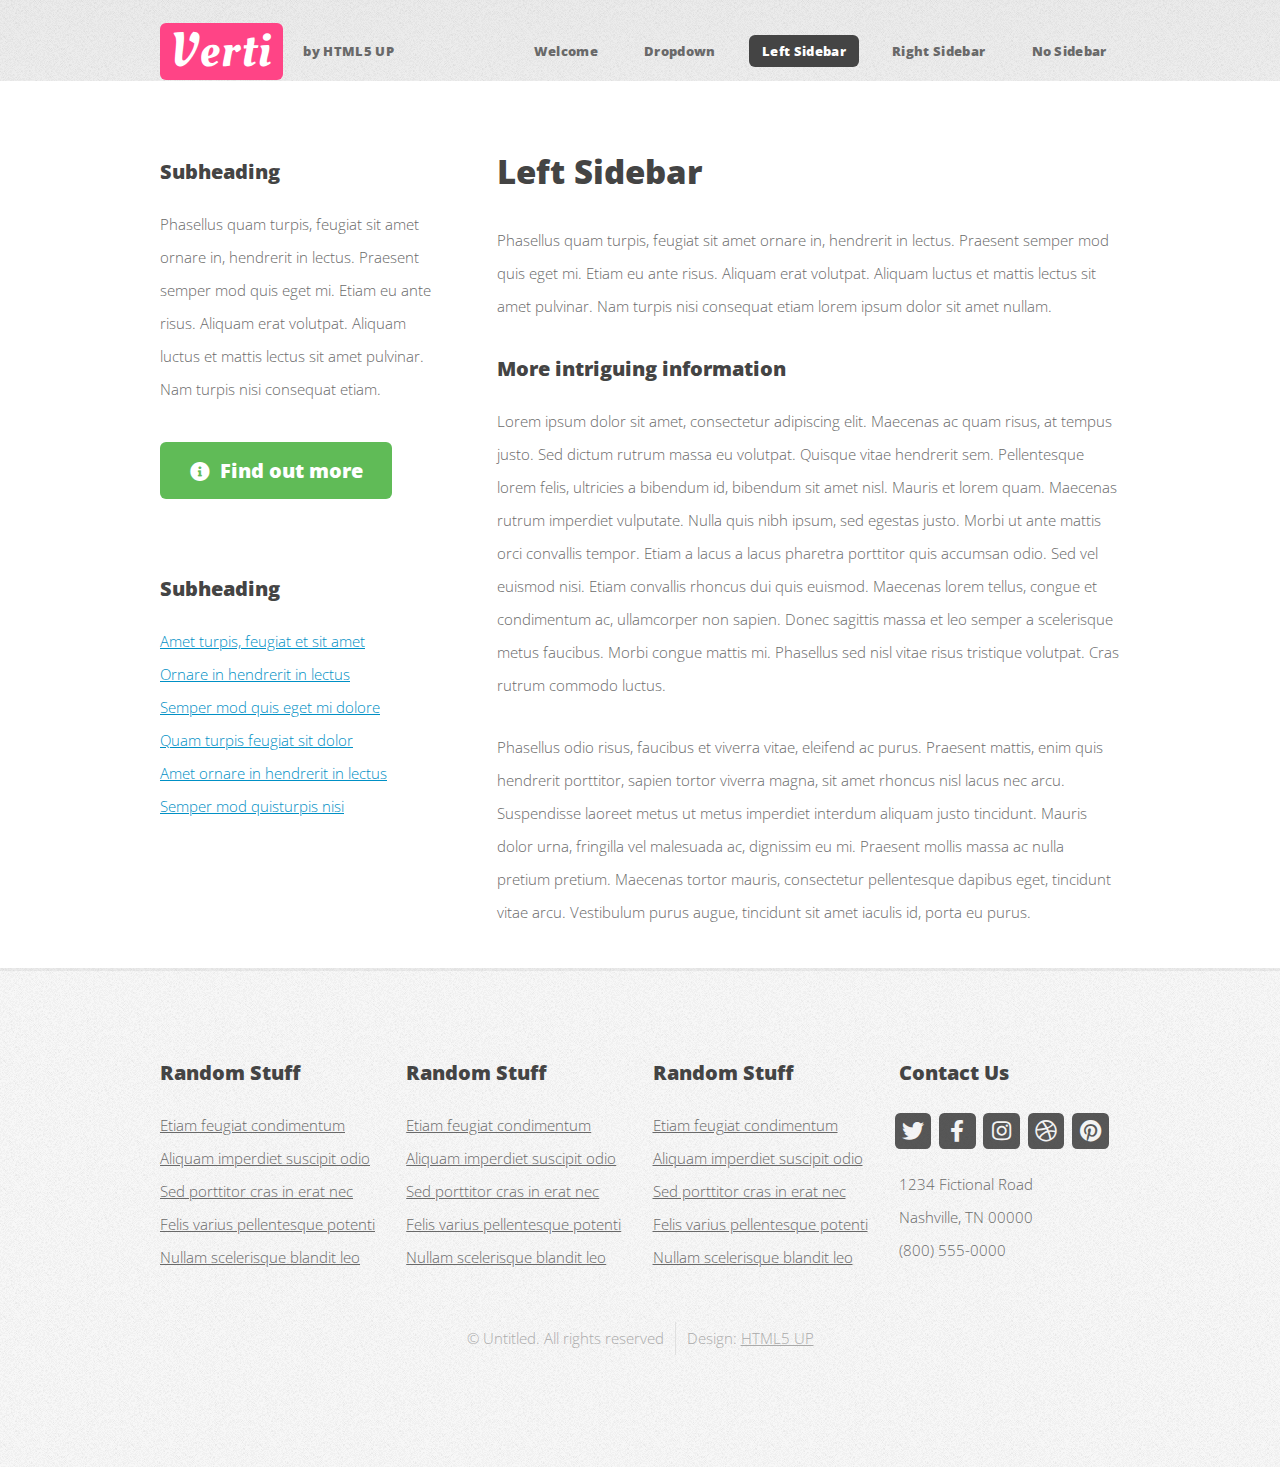
<file: left-sidebar.html>
<!DOCTYPE HTML>
<!--
	Verti by HTML5 UP
	html5up.net | @ajlkn
	Free for personal and commercial use under the CCA 3.0 license (html5up.net/license)
-->
<html>
	<head>
		<title>Verti by HTML5 UP</title>
		<meta charset="utf-8" />
		<meta name="viewport" content="width=device-width, initial-scale=1, user-scalable=no" />
		<link rel="stylesheet" href="assets/css/main.css" />
	</head>
	<body class="is-preload left-sidebar">
		<div id="page-wrapper">

			<!-- Header -->
				<div id="header-wrapper">
					<header id="header" class="container">

						<!-- Logo -->
							<div id="logo">
								<h1><a href="index.html">Verti</a></h1>
								<span>by HTML5 UP</span>
							</div>

						<!-- Nav -->
							<nav id="nav">
								<ul>
									<li><a href="index.html">Welcome</a></li>
									<li>
										<a href="#">Dropdown</a>
										<ul>
											<li><a href="#">Lorem ipsum dolor</a></li>
											<li><a href="#">Magna phasellus</a></li>
											<li>
												<a href="#">Phasellus consequat</a>
												<ul>
													<li><a href="#">Lorem ipsum dolor</a></li>
													<li><a href="#">Phasellus consequat</a></li>
													<li><a href="#">Magna phasellus</a></li>
													<li><a href="#">Etiam dolore nisl</a></li>
												</ul>
											</li>
											<li><a href="#">Veroeros feugiat</a></li>
										</ul>
									</li>
									<li class="current"><a href="left-sidebar.html">Left Sidebar</a></li>
									<li><a href="right-sidebar.html">Right Sidebar</a></li>
									<li><a href="no-sidebar.html">No Sidebar</a></li>
								</ul>
							</nav>

					</header>
				</div>

			<!-- Main -->
				<div id="main-wrapper">
					<div class="container">
						<div class="row gtr-200">
							<div class="col-4 col-12-medium">
								<div id="sidebar">

									<!-- Sidebar -->
										<section>
											<h3>Subheading</h3>
											<p>Phasellus quam turpis, feugiat sit amet ornare in, hendrerit in lectus.
											Praesent semper mod quis eget mi. Etiam eu ante risus. Aliquam erat volutpat.
											Aliquam luctus et mattis lectus sit amet pulvinar. Nam turpis nisi
											consequat etiam.</p>
											<footer>
												<a href="#" class="button icon solid fa-info-circle">Find out more</a>
											</footer>
										</section>

										<section>
											<h3>Subheading</h3>
											<ul class="style2">
												<li><a href="#">Amet turpis, feugiat et sit amet</a></li>
												<li><a href="#">Ornare in hendrerit in lectus</a></li>
												<li><a href="#">Semper mod quis eget mi dolore</a></li>
												<li><a href="#">Quam turpis feugiat sit dolor</a></li>
												<li><a href="#">Amet ornare in hendrerit in lectus</a></li>
												<li><a href="#">Semper mod quisturpis nisi</a></li>
											</ul>
										</section>

								</div>
							</div>
							<div class="col-8 col-12-medium imp-medium">
								<div id="content">

									<!-- Content -->
										<article>

											<h2>Left Sidebar</h2>

											<p>Phasellus quam turpis, feugiat sit amet ornare in, hendrerit in lectus.
											Praesent semper mod quis eget mi. Etiam eu ante risus. Aliquam erat volutpat.
											Aliquam luctus et mattis lectus sit amet pulvinar. Nam turpis nisi
											consequat etiam lorem ipsum dolor sit amet nullam.</p>

											<h3>More intriguing information</h3>
											<p>Lorem ipsum dolor sit amet, consectetur adipiscing elit. Maecenas ac quam risus, at tempus
											justo. Sed dictum rutrum massa eu volutpat. Quisque vitae hendrerit sem. Pellentesque lorem felis,
											ultricies a bibendum id, bibendum sit amet nisl. Mauris et lorem quam. Maecenas rutrum imperdiet
											vulputate. Nulla quis nibh ipsum, sed egestas justo. Morbi ut ante mattis orci convallis tempor.
											Etiam a lacus a lacus pharetra porttitor quis accumsan odio. Sed vel euismod nisi. Etiam convallis
											rhoncus dui quis euismod. Maecenas lorem tellus, congue et condimentum ac, ullamcorper non sapien.
											Donec sagittis massa et leo semper a scelerisque metus faucibus. Morbi congue mattis mi.
											Phasellus sed nisl vitae risus tristique volutpat. Cras rutrum commodo luctus.</p>

											<p>Phasellus odio risus, faucibus et viverra vitae, eleifend ac purus. Praesent mattis, enim
											quis hendrerit porttitor, sapien tortor viverra magna, sit amet rhoncus nisl lacus nec arcu.
											Suspendisse laoreet metus ut metus imperdiet interdum aliquam justo tincidunt. Mauris dolor urna,
											fringilla vel malesuada ac, dignissim eu mi. Praesent mollis massa ac nulla pretium pretium.
											Maecenas tortor mauris, consectetur pellentesque dapibus eget, tincidunt vitae arcu.
											Vestibulum purus augue, tincidunt sit amet iaculis id, porta eu purus.</p>

										</article>

								</div>
							</div>
						</div>
					</div>
				</div>

			<!-- Footer -->
				<div id="footer-wrapper">
					<footer id="footer" class="container">
						<div class="row">
							<div class="col-3 col-6-medium col-12-small">

								<!-- Links -->
									<section class="widget links">
										<h3>Random Stuff</h3>
										<ul class="style2">
											<li><a href="#">Etiam feugiat condimentum</a></li>
											<li><a href="#">Aliquam imperdiet suscipit odio</a></li>
											<li><a href="#">Sed porttitor cras in erat nec</a></li>
											<li><a href="#">Felis varius pellentesque potenti</a></li>
											<li><a href="#">Nullam scelerisque blandit leo</a></li>
										</ul>
									</section>

							</div>
							<div class="col-3 col-6-medium col-12-small">

								<!-- Links -->
									<section class="widget links">
										<h3>Random Stuff</h3>
										<ul class="style2">
											<li><a href="#">Etiam feugiat condimentum</a></li>
											<li><a href="#">Aliquam imperdiet suscipit odio</a></li>
											<li><a href="#">Sed porttitor cras in erat nec</a></li>
											<li><a href="#">Felis varius pellentesque potenti</a></li>
											<li><a href="#">Nullam scelerisque blandit leo</a></li>
										</ul>
									</section>

							</div>
							<div class="col-3 col-6-medium col-12-small">

								<!-- Links -->
									<section class="widget links">
										<h3>Random Stuff</h3>
										<ul class="style2">
											<li><a href="#">Etiam feugiat condimentum</a></li>
											<li><a href="#">Aliquam imperdiet suscipit odio</a></li>
											<li><a href="#">Sed porttitor cras in erat nec</a></li>
											<li><a href="#">Felis varius pellentesque potenti</a></li>
											<li><a href="#">Nullam scelerisque blandit leo</a></li>
										</ul>
									</section>

							</div>
							<div class="col-3 col-6-medium col-12-small">

								<!-- Contact -->
									<section class="widget contact">
										<h3>Contact Us</h3>
										<ul>
											<li><a href="#" class="icon brands fa-twitter"><span class="label">Twitter</span></a></li>
											<li><a href="#" class="icon brands fa-facebook-f"><span class="label">Facebook</span></a></li>
											<li><a href="#" class="icon brands fa-instagram"><span class="label">Instagram</span></a></li>
											<li><a href="#" class="icon brands fa-dribbble"><span class="label">Dribbble</span></a></li>
											<li><a href="#" class="icon brands fa-pinterest"><span class="label">Pinterest</span></a></li>
										</ul>
										<p>1234 Fictional Road<br />
										Nashville, TN 00000<br />
										(800) 555-0000</p>
									</section>

							</div>
						</div>
						<div class="row">
							<div class="col-12">
								<div id="copyright">
									<ul class="menu">
										<li>&copy; Untitled. All rights reserved</li><li>Design: <a href="http://html5up.net">HTML5 UP</a></li>
									</ul>
								</div>
							</div>
						</div>
					</footer>
				</div>

			</div>

		<!-- Scripts -->

			<script src="assets/js/jquery.min.js"></script>
			<script src="assets/js/jquery.dropotron.min.js"></script>
			<script src="assets/js/browser.min.js"></script>
			<script src="assets/js/breakpoints.min.js"></script>
			<script src="assets/js/util.js"></script>
			<script src="assets/js/main.js"></script>

	</body>
</html>
</file>
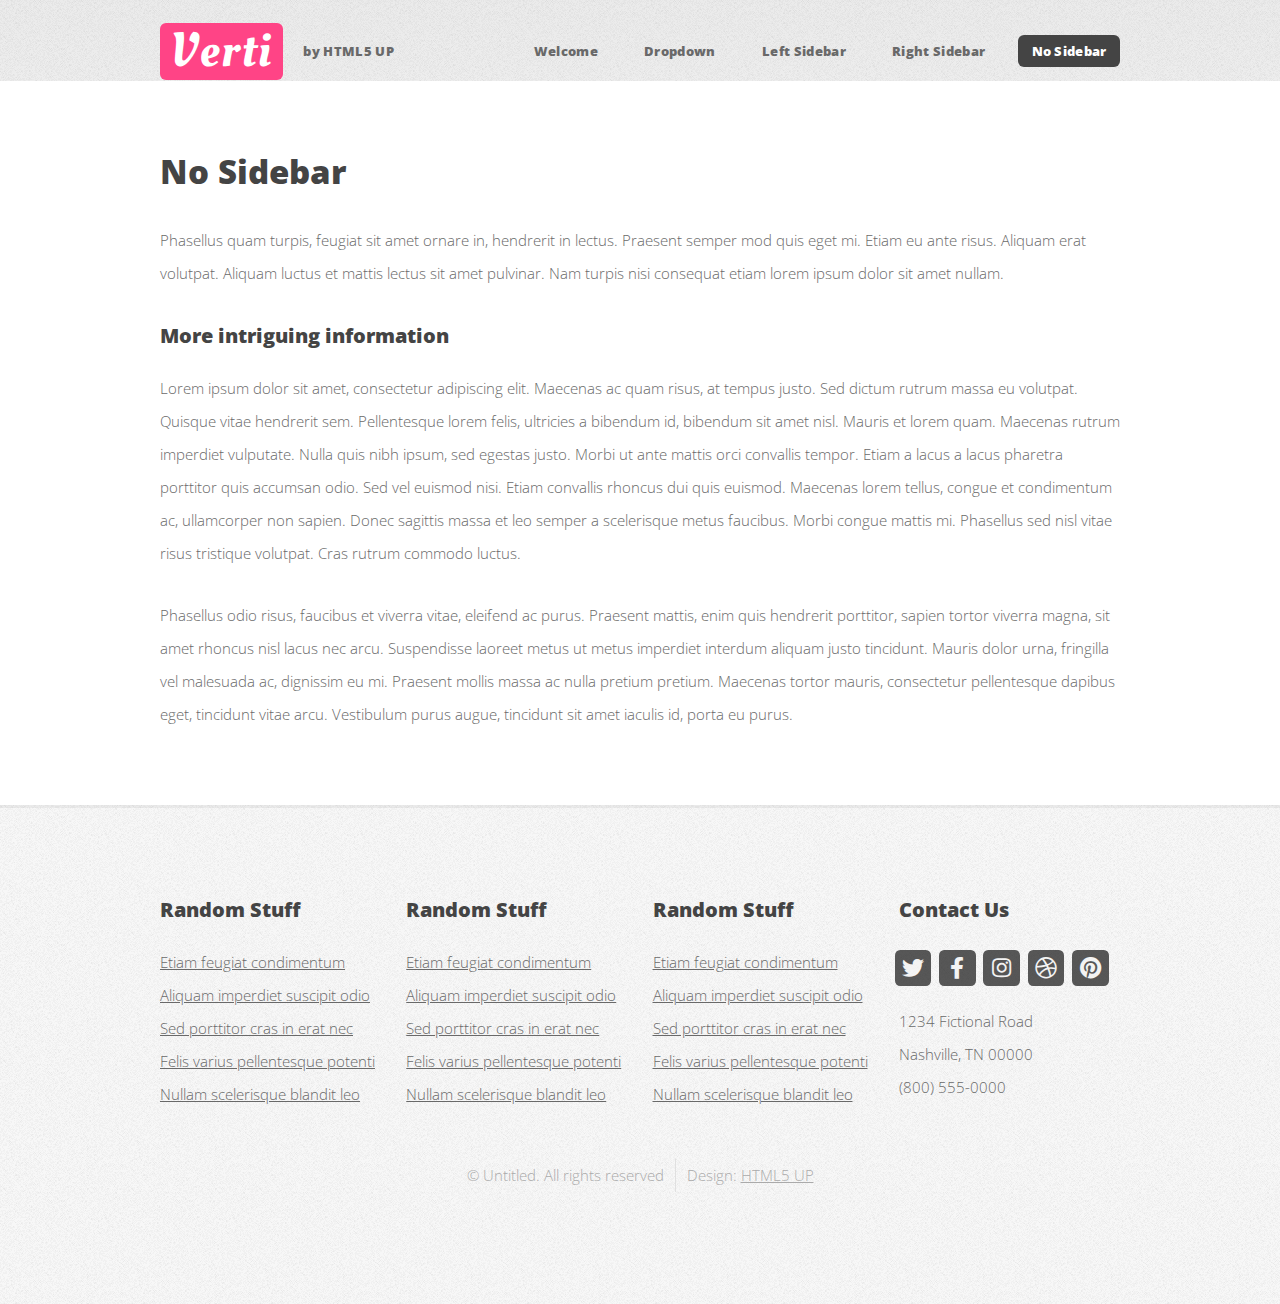
<file: no-sidebar.html>
<!DOCTYPE HTML>
<!--
	Verti by HTML5 UP
	html5up.net | @ajlkn
	Free for personal and commercial use under the CCA 3.0 license (html5up.net/license)
-->
<html>
	<head>
		<title>Verti by HTML5 UP</title>
		<meta charset="utf-8" />
		<meta name="viewport" content="width=device-width, initial-scale=1, user-scalable=no" />
		<link rel="stylesheet" href="assets/css/main.css" />
	</head>
	<body class="is-preload no-sidebar">
		<div id="page-wrapper">

			<!-- Header -->
				<div id="header-wrapper">
					<header id="header" class="container">

						<!-- Logo -->
							<div id="logo">
								<h1><a href="index.html">Verti</a></h1>
								<span>by HTML5 UP</span>
							</div>

						<!-- Nav -->
							<nav id="nav">
								<ul>
									<li><a href="index.html">Welcome</a></li>
									<li>
										<a href="#">Dropdown</a>
										<ul>
											<li><a href="#">Lorem ipsum dolor</a></li>
											<li><a href="#">Magna phasellus</a></li>
											<li>
												<a href="#">Phasellus consequat</a>
												<ul>
													<li><a href="#">Lorem ipsum dolor</a></li>
													<li><a href="#">Phasellus consequat</a></li>
													<li><a href="#">Magna phasellus</a></li>
													<li><a href="#">Etiam dolore nisl</a></li>
												</ul>
											</li>
											<li><a href="#">Veroeros feugiat</a></li>
										</ul>
									</li>
									<li><a href="left-sidebar.html">Left Sidebar</a></li>
									<li><a href="right-sidebar.html">Right Sidebar</a></li>
									<li class="current"><a href="no-sidebar.html">No Sidebar</a></li>
								</ul>
							</nav>

					</header>
				</div>

			<!-- Main -->
				<div id="main-wrapper">
					<div class="container">
						<div id="content">

							<!-- Content -->
								<article>

									<h2>No Sidebar</h2>

									<p>Phasellus quam turpis, feugiat sit amet ornare in, hendrerit in lectus.
									Praesent semper mod quis eget mi. Etiam eu ante risus. Aliquam erat volutpat.
									Aliquam luctus et mattis lectus sit amet pulvinar. Nam turpis nisi
									consequat etiam lorem ipsum dolor sit amet nullam.</p>

									<h3>More intriguing information</h3>
									<p>Lorem ipsum dolor sit amet, consectetur adipiscing elit. Maecenas ac quam risus, at tempus
									justo. Sed dictum rutrum massa eu volutpat. Quisque vitae hendrerit sem. Pellentesque lorem felis,
									ultricies a bibendum id, bibendum sit amet nisl. Mauris et lorem quam. Maecenas rutrum imperdiet
									vulputate. Nulla quis nibh ipsum, sed egestas justo. Morbi ut ante mattis orci convallis tempor.
									Etiam a lacus a lacus pharetra porttitor quis accumsan odio. Sed vel euismod nisi. Etiam convallis
									rhoncus dui quis euismod. Maecenas lorem tellus, congue et condimentum ac, ullamcorper non sapien.
									Donec sagittis massa et leo semper a scelerisque metus faucibus. Morbi congue mattis mi.
									Phasellus sed nisl vitae risus tristique volutpat. Cras rutrum commodo luctus.</p>

									<p>Phasellus odio risus, faucibus et viverra vitae, eleifend ac purus. Praesent mattis, enim
									quis hendrerit porttitor, sapien tortor viverra magna, sit amet rhoncus nisl lacus nec arcu.
									Suspendisse laoreet metus ut metus imperdiet interdum aliquam justo tincidunt. Mauris dolor urna,
									fringilla vel malesuada ac, dignissim eu mi. Praesent mollis massa ac nulla pretium pretium.
									Maecenas tortor mauris, consectetur pellentesque dapibus eget, tincidunt vitae arcu.
									Vestibulum purus augue, tincidunt sit amet iaculis id, porta eu purus.</p>

								</article>

						</div>
					</div>
				</div>

			<!-- Footer -->
				<div id="footer-wrapper">
					<footer id="footer" class="container">
						<div class="row">
							<div class="col-3 col-6-medium col-12-small">

								<!-- Links -->
									<section class="widget links">
										<h3>Random Stuff</h3>
										<ul class="style2">
											<li><a href="#">Etiam feugiat condimentum</a></li>
											<li><a href="#">Aliquam imperdiet suscipit odio</a></li>
											<li><a href="#">Sed porttitor cras in erat nec</a></li>
											<li><a href="#">Felis varius pellentesque potenti</a></li>
											<li><a href="#">Nullam scelerisque blandit leo</a></li>
										</ul>
									</section>

							</div>
							<div class="col-3 col-6-medium col-12-small">

								<!-- Links -->
									<section class="widget links">
										<h3>Random Stuff</h3>
										<ul class="style2">
											<li><a href="#">Etiam feugiat condimentum</a></li>
											<li><a href="#">Aliquam imperdiet suscipit odio</a></li>
											<li><a href="#">Sed porttitor cras in erat nec</a></li>
											<li><a href="#">Felis varius pellentesque potenti</a></li>
											<li><a href="#">Nullam scelerisque blandit leo</a></li>
										</ul>
									</section>

							</div>
							<div class="col-3 col-6-medium col-12-small">

								<!-- Links -->
									<section class="widget links">
										<h3>Random Stuff</h3>
										<ul class="style2">
											<li><a href="#">Etiam feugiat condimentum</a></li>
											<li><a href="#">Aliquam imperdiet suscipit odio</a></li>
											<li><a href="#">Sed porttitor cras in erat nec</a></li>
											<li><a href="#">Felis varius pellentesque potenti</a></li>
											<li><a href="#">Nullam scelerisque blandit leo</a></li>
										</ul>
									</section>

							</div>
							<div class="col-3 col-6-medium col-12-small">

								<!-- Contact -->
									<section class="widget contact">
										<h3>Contact Us</h3>
										<ul>
											<li><a href="#" class="icon brands fa-twitter"><span class="label">Twitter</span></a></li>
											<li><a href="#" class="icon brands fa-facebook-f"><span class="label">Facebook</span></a></li>
											<li><a href="#" class="icon brands fa-instagram"><span class="label">Instagram</span></a></li>
											<li><a href="#" class="icon brands fa-dribbble"><span class="label">Dribbble</span></a></li>
											<li><a href="#" class="icon brands fa-pinterest"><span class="label">Pinterest</span></a></li>
										</ul>
										<p>1234 Fictional Road<br />
										Nashville, TN 00000<br />
										(800) 555-0000</p>
									</section>

							</div>
						</div>
						<div class="row">
							<div class="col-12">
								<div id="copyright">
									<ul class="menu">
										<li>&copy; Untitled. All rights reserved</li><li>Design: <a href="http://html5up.net">HTML5 UP</a></li>
									</ul>
								</div>
							</div>
						</div>
					</footer>
				</div>

			</div>

		<!-- Scripts -->

			<script src="assets/js/jquery.min.js"></script>
			<script src="assets/js/jquery.dropotron.min.js"></script>
			<script src="assets/js/browser.min.js"></script>
			<script src="assets/js/breakpoints.min.js"></script>
			<script src="assets/js/util.js"></script>
			<script src="assets/js/main.js"></script>

	</body>
</html>
</file>
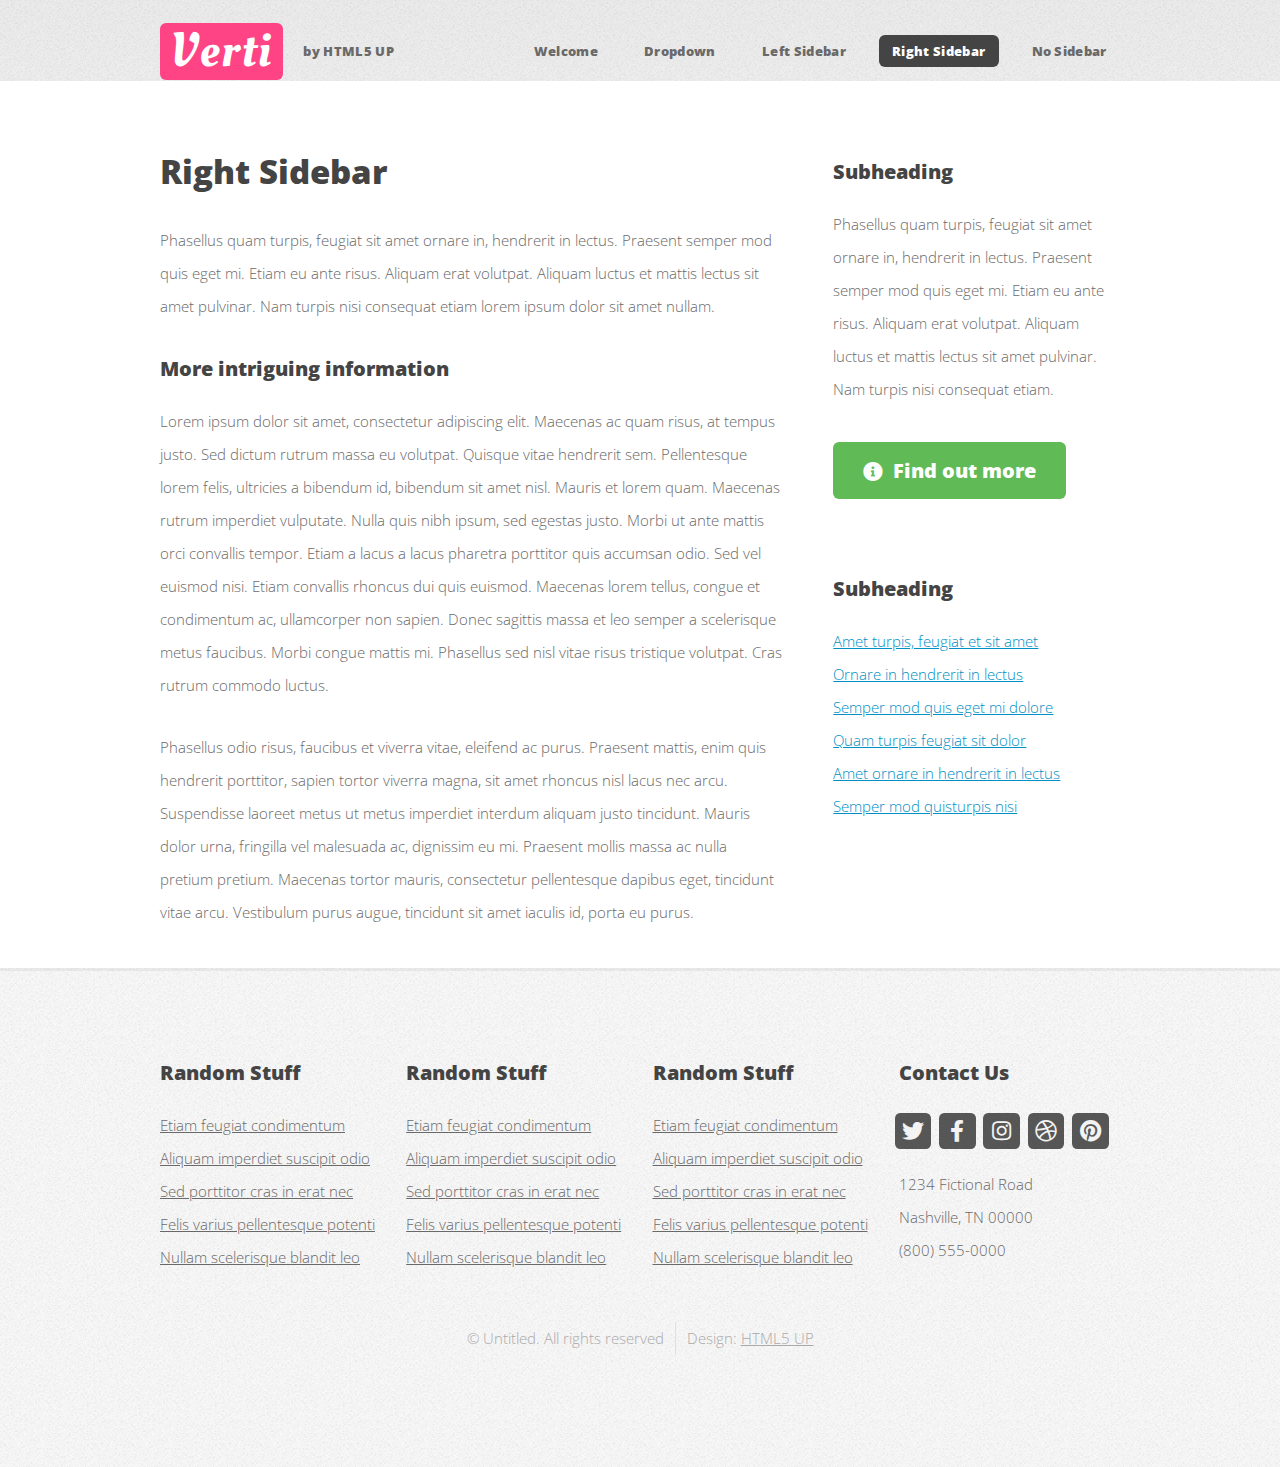
<file: right-sidebar.html>
<!DOCTYPE HTML>
<!--
	Verti by HTML5 UP
	html5up.net | @ajlkn
	Free for personal and commercial use under the CCA 3.0 license (html5up.net/license)
-->
<html>
	<head>
		<title>Verti by HTML5 UP</title>
		<meta charset="utf-8" />
		<meta name="viewport" content="width=device-width, initial-scale=1, user-scalable=no" />
		<link rel="stylesheet" href="assets/css/main.css" />
	</head>
	<body class="is-preload right-sidebar">
		<div id="page-wrapper">

			<!-- Header -->
				<div id="header-wrapper">
					<header id="header" class="container">

						<!-- Logo -->
							<div id="logo">
								<h1><a href="index.html">Verti</a></h1>
								<span>by HTML5 UP</span>
							</div>

						<!-- Nav -->
							<nav id="nav">
								<ul>
									<li><a href="index.html">Welcome</a></li>
									<li>
										<a href="#">Dropdown</a>
										<ul>
											<li><a href="#">Lorem ipsum dolor</a></li>
											<li><a href="#">Magna phasellus</a></li>
											<li>
												<a href="#">Phasellus consequat</a>
												<ul>
													<li><a href="#">Lorem ipsum dolor</a></li>
													<li><a href="#">Phasellus consequat</a></li>
													<li><a href="#">Magna phasellus</a></li>
													<li><a href="#">Etiam dolore nisl</a></li>
												</ul>
											</li>
											<li><a href="#">Veroeros feugiat</a></li>
										</ul>
									</li>
									<li><a href="left-sidebar.html">Left Sidebar</a></li>
									<li class="current"><a href="right-sidebar.html">Right Sidebar</a></li>
									<li><a href="no-sidebar.html">No Sidebar</a></li>
								</ul>
							</nav>

					</header>
				</div>

			<!-- Main -->
				<div id="main-wrapper">
					<div class="container">
						<div class="row gtr-200">
							<div class="col-8 col-12-medium">
								<div id="content">

									<!-- Content -->
										<article>

											<h2>Right Sidebar</h2>

											<p>Phasellus quam turpis, feugiat sit amet ornare in, hendrerit in lectus.
											Praesent semper mod quis eget mi. Etiam eu ante risus. Aliquam erat volutpat.
											Aliquam luctus et mattis lectus sit amet pulvinar. Nam turpis nisi
											consequat etiam lorem ipsum dolor sit amet nullam.</p>

											<h3>More intriguing information</h3>
											<p>Lorem ipsum dolor sit amet, consectetur adipiscing elit. Maecenas ac quam risus, at tempus
											justo. Sed dictum rutrum massa eu volutpat. Quisque vitae hendrerit sem. Pellentesque lorem felis,
											ultricies a bibendum id, bibendum sit amet nisl. Mauris et lorem quam. Maecenas rutrum imperdiet
											vulputate. Nulla quis nibh ipsum, sed egestas justo. Morbi ut ante mattis orci convallis tempor.
											Etiam a lacus a lacus pharetra porttitor quis accumsan odio. Sed vel euismod nisi. Etiam convallis
											rhoncus dui quis euismod. Maecenas lorem tellus, congue et condimentum ac, ullamcorper non sapien.
											Donec sagittis massa et leo semper a scelerisque metus faucibus. Morbi congue mattis mi.
											Phasellus sed nisl vitae risus tristique volutpat. Cras rutrum commodo luctus.</p>

											<p>Phasellus odio risus, faucibus et viverra vitae, eleifend ac purus. Praesent mattis, enim
											quis hendrerit porttitor, sapien tortor viverra magna, sit amet rhoncus nisl lacus nec arcu.
											Suspendisse laoreet metus ut metus imperdiet interdum aliquam justo tincidunt. Mauris dolor urna,
											fringilla vel malesuada ac, dignissim eu mi. Praesent mollis massa ac nulla pretium pretium.
											Maecenas tortor mauris, consectetur pellentesque dapibus eget, tincidunt vitae arcu.
											Vestibulum purus augue, tincidunt sit amet iaculis id, porta eu purus.</p>

										</article>

								</div>
							</div>
							<div class="col-4 col-12-medium">
								<div id="sidebar">

									<!-- Sidebar -->
										<section>
											<h3>Subheading</h3>
											<p>Phasellus quam turpis, feugiat sit amet ornare in, hendrerit in lectus.
											Praesent semper mod quis eget mi. Etiam eu ante risus. Aliquam erat volutpat.
											Aliquam luctus et mattis lectus sit amet pulvinar. Nam turpis nisi
											consequat etiam.</p>
											<footer>
												<a href="#" class="button icon solid fa-info-circle">Find out more</a>
											</footer>
										</section>

										<section>
											<h3>Subheading</h3>
											<ul class="style2">
												<li><a href="#">Amet turpis, feugiat et sit amet</a></li>
												<li><a href="#">Ornare in hendrerit in lectus</a></li>
												<li><a href="#">Semper mod quis eget mi dolore</a></li>
												<li><a href="#">Quam turpis feugiat sit dolor</a></li>
												<li><a href="#">Amet ornare in hendrerit in lectus</a></li>
												<li><a href="#">Semper mod quisturpis nisi</a></li>
											</ul>
										</section>

								</div>
							</div>
						</div>
					</div>
				</div>

			<!-- Footer -->
				<div id="footer-wrapper">
					<footer id="footer" class="container">
						<div class="row">
							<div class="col-3 col-6-medium col-12-small">

								<!-- Links -->
									<section class="widget links">
										<h3>Random Stuff</h3>
										<ul class="style2">
											<li><a href="#">Etiam feugiat condimentum</a></li>
											<li><a href="#">Aliquam imperdiet suscipit odio</a></li>
											<li><a href="#">Sed porttitor cras in erat nec</a></li>
											<li><a href="#">Felis varius pellentesque potenti</a></li>
											<li><a href="#">Nullam scelerisque blandit leo</a></li>
										</ul>
									</section>

							</div>
							<div class="col-3 col-6-medium col-12-small">

								<!-- Links -->
									<section class="widget links">
										<h3>Random Stuff</h3>
										<ul class="style2">
											<li><a href="#">Etiam feugiat condimentum</a></li>
											<li><a href="#">Aliquam imperdiet suscipit odio</a></li>
											<li><a href="#">Sed porttitor cras in erat nec</a></li>
											<li><a href="#">Felis varius pellentesque potenti</a></li>
											<li><a href="#">Nullam scelerisque blandit leo</a></li>
										</ul>
									</section>

							</div>
							<div class="col-3 col-6-medium col-12-small">

								<!-- Links -->
									<section class="widget links">
										<h3>Random Stuff</h3>
										<ul class="style2">
											<li><a href="#">Etiam feugiat condimentum</a></li>
											<li><a href="#">Aliquam imperdiet suscipit odio</a></li>
											<li><a href="#">Sed porttitor cras in erat nec</a></li>
											<li><a href="#">Felis varius pellentesque potenti</a></li>
											<li><a href="#">Nullam scelerisque blandit leo</a></li>
										</ul>
									</section>

							</div>
							<div class="col-3 col-6-medium col-12-small">

								<!-- Contact -->
									<section class="widget contact">
										<h3>Contact Us</h3>
										<ul>
											<li><a href="#" class="icon brands fa-twitter"><span class="label">Twitter</span></a></li>
											<li><a href="#" class="icon brands fa-facebook-f"><span class="label">Facebook</span></a></li>
											<li><a href="#" class="icon brands fa-instagram"><span class="label">Instagram</span></a></li>
											<li><a href="#" class="icon brands fa-dribbble"><span class="label">Dribbble</span></a></li>
											<li><a href="#" class="icon brands fa-pinterest"><span class="label">Pinterest</span></a></li>
										</ul>
										<p>1234 Fictional Road<br />
										Nashville, TN 00000<br />
										(800) 555-0000</p>
									</section>

							</div>
						</div>
						<div class="row">
							<div class="col-12">
								<div id="copyright">
									<ul class="menu">
										<li>&copy; Untitled. All rights reserved</li><li>Design: <a href="http://html5up.net">HTML5 UP</a></li>
									</ul>
								</div>
							</div>
						</div>
					</footer>
				</div>

			</div>

		<!-- Scripts -->

			<script src="assets/js/jquery.min.js"></script>
			<script src="assets/js/jquery.dropotron.min.js"></script>
			<script src="assets/js/browser.min.js"></script>
			<script src="assets/js/breakpoints.min.js"></script>
			<script src="assets/js/util.js"></script>
			<script src="assets/js/main.js"></script>

	</body>
</html>
</file>
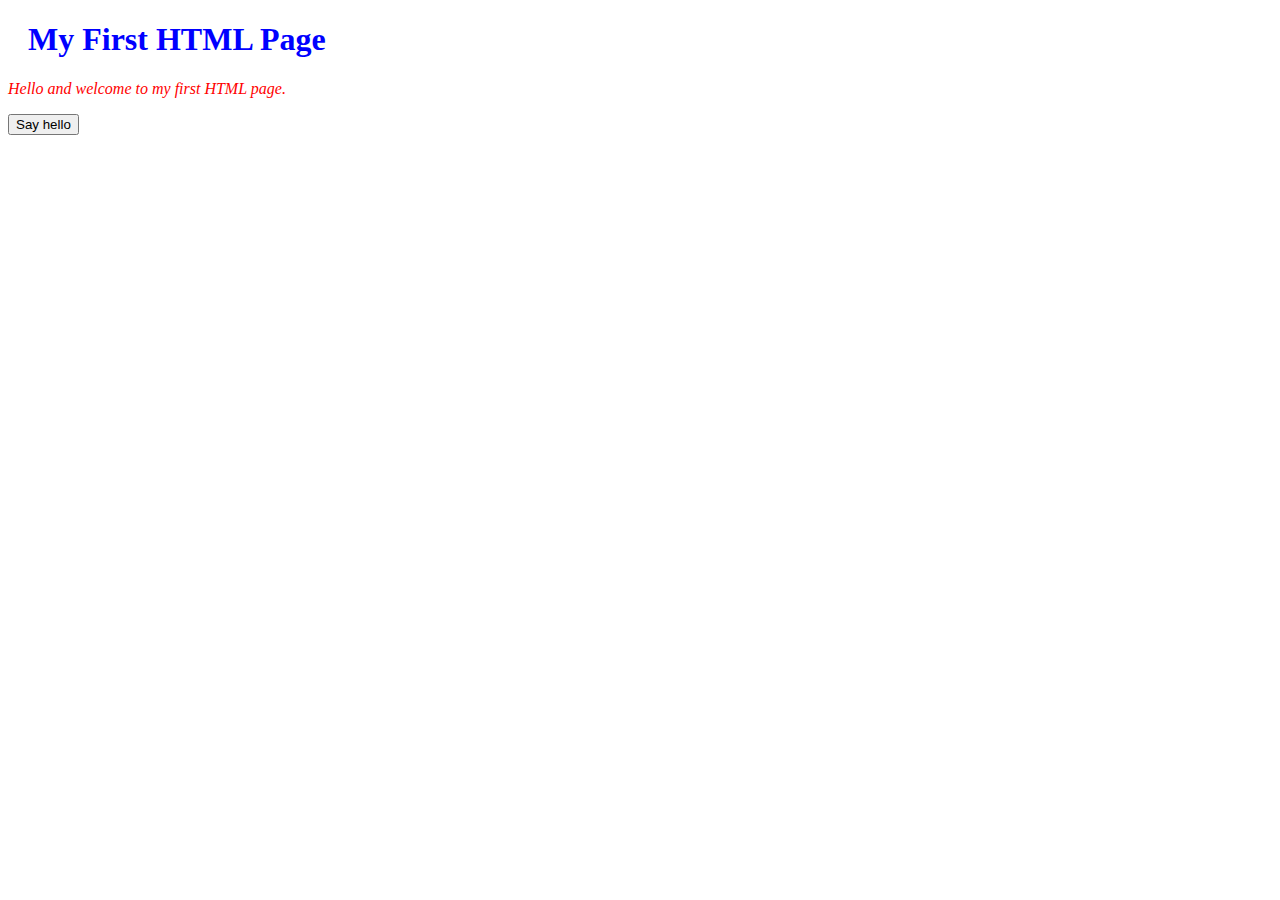
<file: html css/first.html>
<!DOCTYPE html>
<html lang="en">

<head>
    <meta charset="UTF-8">
    <meta name="viewport" content="width=device-width, initial-scale=1.0">
    <link rel= "stylesheet" href="first.css">
    <script src= "first.js"></script>
    <title>Document</title>
</head>

<body>
    <h1>
        My First HTML Page
    </h1>
    <p> Hello and welcome to my first HTML page. </p>
    <input type="button" value= "Say hello" onclick="hello()"/>
</body>

</html>
</file>
<file: html css/first.css>
h1 {
    color: blue;
    margin-left: 20px;

}
p {
    color: red;
    font-family: "Calibri";
    font-style: italic;
}
</file>
<file: assets/css/main.css>
@import url("fontawesome-all.min.css");
@import url("https://fonts.googleapis.com/css?family=Oleo+Script:400|Open+Sans:300,300italic,600,600italic,800");

/*
	Verti by HTML5 UP
	html5up.net | @ajlkn
	Free for personal and commercial use under the CCA 3.0 license (html5up.net/license)
*/

html, body, div, span, applet, object,
iframe, h1, h2, h3, h4, h5, h6, p, blockquote,
pre, a, abbr, acronym, address, big, cite,
code, del, dfn, em, img, ins, kbd, q, s, samp,
small, strike, strong, sub, sup, tt, var, b,
u, i, center, dl, dt, dd, ol, ul, li, fieldset,
form, label, legend, table, caption, tbody,
tfoot, thead, tr, th, td, article, aside,
canvas, details, embed, figure, figcaption,
footer, header, hgroup, menu, nav, output, ruby,
section, summary, time, mark, audio, video {
	margin: 0;
	padding: 0;
	border: 0;
	font-size: 100%;
	font: inherit;
	vertical-align: baseline;}

article, aside, details, figcaption, figure,
footer, header, hgroup, menu, nav, section {
	display: block;}

body {
	line-height: 1;
}

ol, ul {
	list-style: none;
}

blockquote, q {
	quotes: none;
}

	blockquote:before, blockquote:after, q:before, q:after {
		content: '';
		content: none;
	}

table {
	border-collapse: collapse;
	border-spacing: 0;
}

body {
	-webkit-text-size-adjust: none;
}

mark {
	background-color: transparent;
	color: inherit;
}

input::-moz-focus-inner {
	border: 0;
	padding: 0;
}

input, select, textarea {
	-moz-appearance: none;
	-webkit-appearance: none;
	-ms-appearance: none;
	appearance: none;
}

/* Basic */

	@-ms-viewport {
		width: device-width;
	}

	html {
		box-sizing: border-box;
	}

	*, *:before, *:after {
		box-sizing: inherit;
	}

	body {
		background-image: -moz-linear-gradient(top, rgba(0, 0, 0, 0.05), rgba(0, 0, 0, 0)), url("images/bg01.png");
		background-image: -webkit-linear-gradient(top, rgba(0, 0, 0, 0.05), rgba(0, 0, 0, 0)), url("images/bg01.png");
		background-image: -ms-linear-gradient(top, rgba(0, 0, 0, 0.05), rgba(0, 0, 0, 0)), url("images/bg01.png");
		background-image: linear-gradient(top, rgba(0, 0, 0, 0.05), rgba(0, 0, 0, 0)), url("images/bg01.png");
		background-color: #f7f7f7;
		background-position: top left, top left;
		background-repeat: repeat-x, repeat;
		background-size: 100% 30em, auto;
		font-family: 'Open Sans', sans-serif;
		font-size: 13pt;
		color: #696969;
		font-weight: 300;
		line-height: 2.25em;
	}

		body.is-preload *, body.is-preload *:before, body.is-preload *:after {
			-moz-animation: none !important;
			-webkit-animation: none !important;
			-ms-animation: none !important;
			animation: none !important;
			-moz-transition: none !important;
			-webkit-transition: none !important;
			-ms-transition: none !important;
			transition: none !important;
		}

	input, select, textarea {
		font-family: 'Open Sans', sans-serif;
		font-size: 13pt;
		color: #696969;
		font-weight: 300;
		line-height: 2.25em;
	}

	a {
		color: #0090c5;
		text-decoration: underline;
	}

		a:hover {
			text-decoration: none;
		}

	h1, h2, h3, h4, h5, h6 {
		color: #444;
		font-weight: 800;
	}

		h1 a, h2 a, h3 a, h4 a, h5 a, h6 a {
			color: inherit;
			text-decoration: none;
			outline: 0;
		}

	h2 {
		font-size: 2.25em;
		margin: 0 0 1.1em 0;
		line-height: 1em;
	}

	h3 {
		font-size: 1.35em;
		margin: 0 0 1em 0;
	}

	b, strong {
		font-weight: 600;
		color: #444;
	}

	i, em {
		font-style: italic;
	}

	br.clear {
		clear: both;
	}

	sub {
		position: relative;
		top: 0.5em;
		font-size: 0.8em;
	}

	sup {
		position: relative;
		top: -0.5em;
		font-size: 0.8em;
	}

	hr {
		border: 0;
		border-top: solid 1px #eee;
	}

	blockquote {
		border-left: solid 0.5em #eee;
		padding: 1em 0 1em 2em;
		font-style: italic;
	}

	p, ul, ol, dl, table {
		margin-bottom: 2em;
	}

/* Container */

	.container {
		margin: 0 auto;
		max-width: 100%;
		width: 1400px;
	}

		@media screen and (max-width: 1680px) {

			.container {
				width: 1200px;
			}

		}

		@media screen and (max-width: 1280px) {

			.container {
				width: 960px;
			}

		}

		@media screen and (max-width: 980px) {

			.container {
				width: 90%;
			}

		}

		@media screen and (max-width: 736px) {

			.container {
				width: 100%;
			}

		}

/* Row */

	.row {
		display: flex;
		flex-wrap: wrap;
		box-sizing: border-box;
		align-items: stretch;
	}

		.row > * {
			box-sizing: border-box;
		}

		.row.gtr-uniform > * > :last-child {
			margin-bottom: 0;
		}

		.row.aln-left {
			justify-content: flex-start;
		}

		.row.aln-center {
			justify-content: center;
		}

		.row.aln-right {
			justify-content: flex-end;
		}

		.row.aln-top {
			align-items: flex-start;
		}

		.row.aln-middle {
			align-items: center;
		}

		.row.aln-bottom {
			align-items: flex-end;
		}

		.row > .imp {
			order: -1;
		}

		.row > .col-1 {
			width: 8.33333%;
		}

		.row > .off-1 {
			margin-left: 8.33333%;
		}

		.row > .col-2 {
			width: 16.66667%;
		}

		.row > .off-2 {
			margin-left: 16.66667%;
		}

		.row > .col-3 {
			width: 25%;
		}

		.row > .off-3 {
			margin-left: 25%;
		}

		.row > .col-4 {
			width: 33.33333%;
		}

		.row > .off-4 {
			margin-left: 33.33333%;
		}

		.row > .col-5 {
			width: 41.66667%;
		}

		.row > .off-5 {
			margin-left: 41.66667%;
		}

		.row > .col-6 {
			width: 50%;
		}

		.row > .off-6 {
			margin-left: 50%;
		}

		.row > .col-7 {
			width: 38%;
			border: 4px solid rgb(44, 82, 41);
		}

		.row > .off-7 {
			margin-left: 58.33333%;
		}

		.row > .col-8 {
			width: 66.66667%;
		}

		.row > .off-8 {
			margin-left: 66.66667%;
		}

		.row > .col-9 {
			width: 75%;
		}

		.row > .off-9 {
			margin-left: 75%;
		}

		.row > .col-10 {
			width: 83.33333%;
		}

		.row > .off-10 {
			margin-left: 83.33333%;
		}

		.row > .col-11 {
			width: 91.66667%;
		}

		.row > .off-11 {
			margin-left: 91.66667%;
		}

		.row > .col-12 {
			width: 100%;
		}

		.row > .off-12 {
			margin-left: 100%;
		}

		.row.gtr-0 {
			margin-top: 0px;
			margin-left: 0px;
		}

			.row.gtr-0 > * {
				padding: 0px 0 0 0px;
			}

			.row.gtr-0.gtr-uniform {
				margin-top: 0px;
			}

				.row.gtr-0.gtr-uniform > * {
					padding-top: 0px;
				}

		.row.gtr-25 {
			margin-top: -10px;
			margin-left: -10px;
		}

			.row.gtr-25 > * {
				padding: 10px 0 0 10px;
			}

			.row.gtr-25.gtr-uniform {
				margin-top: -10px;
			}

				.row.gtr-25.gtr-uniform > * {
					padding-top: 10px;
				}

		.row.gtr-50 {
			margin-top: -20px;
			margin-left: -20px;
		}

			.row.gtr-50 > * {
				padding: 20px 0 0 20px;
			}

			.row.gtr-50.gtr-uniform {
				margin-top: -20px;
			}

				.row.gtr-50.gtr-uniform > * {
					padding-top: 20px;
				}

		.row {
			margin-top: -40px;
			margin-bottom: -35px;
			margin-left: -40px;
		}

			.row > * {
				padding: 40px 0 0 40px;
			}

			.row.gtr-uniform {
				margin-top: -40px;
			}

				.row.gtr-uniform > * {
					padding-top: 40px;
				}

		.row.gtr-150 {
			margin-top: -60px;
			margin-left: -60px;
		}

			.row.gtr-150 > * {
				padding: 60px 0 0 60px;
			}

			.row.gtr-150.gtr-uniform {
				margin-top: -60px;
			}

				.row.gtr-150.gtr-uniform > * {
					padding-top: 60px;
				}

		.row.gtr-200 {
			margin-top: -80px;
			margin-left: -80px;
		}

			.row.gtr-200 > * {
				padding: 80px 0 0 80px;
			}

			.row.gtr-200.gtr-uniform {
				margin-top: -80px;
			}

				.row.gtr-200.gtr-uniform > * {
					padding-top: 80px;
				}

		@media screen and (max-width: 1680px) {

			.row {
				display: flex;
				flex-wrap: wrap;
				box-sizing: border-box;
				align-items: stretch;
			}

				.row > * {
					box-sizing: border-box;
				}

				.row.gtr-uniform > * > :last-child {
					margin-bottom: 0;
				}

				.row.aln-left {
					justify-content: flex-start;
				}

				.row.aln-center {
					justify-content: center;
				}

				.row.aln-right {
					justify-content: flex-end;
				}

				.row.aln-top {
					align-items: flex-start;
				}

				.row.aln-middle {
					align-items: center;
				}

				.row.aln-bottom {
					align-items: flex-end;
				}

				.row > .imp-xlarge {
					order: -1;
				}

				.row > .col-1-xlarge {
					width: 8.33333%;
				}

				.row > .off-1-xlarge {
					margin-left: 8.33333%;
				}

				.row > .col-2-xlarge {
					width: 16.66667%;
				}

				.row > .off-2-xlarge {
					margin-left: 16.66667%;
				}

				.row > .col-3-xlarge {
					width: 25%;
				}

				.row > .off-3-xlarge {
					margin-left: 25%;
				}

				.row > .col-4-xlarge {
					width: 33.33333%;
				}

				.row > .off-4-xlarge {
					margin-left: 33.33333%;
				}

				.row > .col-5-xlarge {
					width: 41.66667%;
				}

				.row > .off-5-xlarge {
					margin-left: 41.66667%;
				}

				.row > .col-6-xlarge {
					width: 50%;
				}

				.row > .off-6-xlarge {
					margin-left: 50%;
				}

				.row > .col-7-xlarge {
					width: 58.33333%;
				}

				.row > .off-7-xlarge {
					margin-left: 58.33333%;
				}

				.row > .col-8-xlarge {
					width: 66.66667%;
				}

				.row > .off-8-xlarge {
					margin-left: 66.66667%;
				}

				.row > .col-9-xlarge {
					width: 75%;
				}

				.row > .off-9-xlarge {
					margin-left: 75%;
				}

				.row > .col-10-xlarge {
					width: 83.33333%;
				}

				.row > .off-10-xlarge {
					margin-left: 83.33333%;
				}

				.row > .col-11-xlarge {
					width: 91.66667%;
				}

				.row > .off-11-xlarge {
					margin-left: 91.66667%;
				}

				.row > .col-12-xlarge {
					width: 100%;
				}

				.row > .off-12-xlarge {
					margin-left: 100%;
				}

				.row.gtr-0 {
					margin-top: 0px;
					margin-left: 0px;
				}

					.row.gtr-0 > * {
						padding: 0px 0 0 0px;
					}

					.row.gtr-0.gtr-uniform {
						margin-top: 0px;
					}

						.row.gtr-0.gtr-uniform > * {
							padding-top: 0px;
						}

				.row.gtr-25 {
					margin-top: -10px;
					margin-left: -10px;
				}

					.row.gtr-25 > * {
						padding: 10px 0 0 10px;
					}

					.row.gtr-25.gtr-uniform {
						margin-top: -10px;
					}

						.row.gtr-25.gtr-uniform > * {
							padding-top: 10px;
						}

				.row.gtr-50 {
					margin-top: -20px;
					margin-left: -20px;
				}

					.row.gtr-50 > * {
						padding: 20px 0 0 20px;
					}

					.row.gtr-50.gtr-uniform {
						margin-top: -20px;
					}

						.row.gtr-50.gtr-uniform > * {
							padding-top: 20px;
						}

				.row {
					margin-top: -40px;
					margin-left: -40px;
				}

					.row > * {
						padding: 40px 0 0 40px;
					}

					.row.gtr-uniform {
						margin-top: -40px;
					}

						.row.gtr-uniform > * {
							padding-top: 40px;
						}

				.row.gtr-150 {
					margin-top: -60px;
					margin-left: -60px;
				}

					.row.gtr-150 > * {
						padding: 60px 0 0 60px;
					}

					.row.gtr-150.gtr-uniform {
						margin-top: -60px;
					}

						.row.gtr-150.gtr-uniform > * {
							padding-top: 60px;
						}

				.row.gtr-200 {
					margin-top: -80px;
					margin-left: -80px;
				}

					.row.gtr-200 > * {
						padding: 80px 0 0 80px;
					}

					.row.gtr-200.gtr-uniform {
						margin-top: -80px;
					}

						.row.gtr-200.gtr-uniform > * {
							padding-top: 80px;
						}

		}

		@media screen and (max-width: 1280px) {

			.row {
				display: flex;
				flex-wrap: wrap;
				box-sizing: border-box;
				align-items: stretch;
			}

				.row > * {
					box-sizing: border-box;
				}

				.row.gtr-uniform > * > :last-child {
					margin-bottom: 0;
				}

				.row.aln-left {
					justify-content: flex-start;
				}

				.row.aln-center {
					justify-content: center;
				}

				.row.aln-right {
					justify-content: flex-end;
				}

				.row.aln-top {
					align-items: flex-start;
				}

				.row.aln-middle {
					align-items: center;
				}

				.row.aln-bottom {
					align-items: flex-end;
				}

				.row > .imp-large {
					order: -1;
				}

				.row > .col-1-large {
					width: 8.33333%;
				}

				.row > .off-1-large {
					margin-left: 8.33333%;
				}

				.row > .col-2-large {
					width: 16.66667%;
				}

				.row > .off-2-large {
					margin-left: 16.66667%;
				}

				.row > .col-3-large {
					width: 25%;
				}

				.row > .off-3-large {
					margin-left: 25%;
				}

				.row > .col-4-large {
					width: 33.33333%;
				}

				.row > .off-4-large {
					margin-left: 33.33333%;
				}

				.row > .col-5-large {
					width: 41.66667%;
				}

				.row > .off-5-large {
					margin-left: 41.66667%;
				}

				.row > .col-6-large {
					width: 50%;
				}

				.row > .off-6-large {
					margin-left: 50%;
				}

				.row > .col-7-large {
					width: 58.33333%;
				}

				.row > .off-7-large {
					margin-left: 58.33333%;
				}

				.row > .col-8-large {
					width: 66.66667%;
				}

				.row > .off-8-large {
					margin-left: 66.66667%;
				}

				.row > .col-9-large {
					width: 75%;
				}

				.row > .off-9-large {
					margin-left: 75%;
				}

				.row > .col-10-large {
					width: 83.33333%;
				}

				.row > .off-10-large {
					margin-left: 83.33333%;
				}

				.row > .col-11-large {
					width: 91.66667%;
				}

				.row > .off-11-large {
					margin-left: 91.66667%;
				}

				.row > .col-12-large {
					width: 100%;
				}

				.row > .off-12-large {
					margin-left: 100%;
				}

				.row.gtr-0 {
					margin-top: 0px;
					margin-left: 0px;
				}

					.row.gtr-0 > * {
						padding: 0px 0 0 0px;
					}

					.row.gtr-0.gtr-uniform {
						margin-top: 0px;
					}

						.row.gtr-0.gtr-uniform > * {
							padding-top: 0px;
						}

				.row.gtr-25 {
					margin-top: -6.25px;
					margin-left: -6.25px;
				}

					.row.gtr-25 > * {
						padding: 6.25px 0 0 6.25px;
					}

					.row.gtr-25.gtr-uniform {
						margin-top: -6.25px;
					}

						.row.gtr-25.gtr-uniform > * {
							padding-top: 6.25px;
						}

				.row.gtr-50 {
					margin-top: -12.5px;
					margin-left: -12.5px;
				}

					.row.gtr-50 > * {
						padding: 12.5px 0 0 12.5px;
					}

					.row.gtr-50.gtr-uniform {
						margin-top: -12.5px;
					}

						.row.gtr-50.gtr-uniform > * {
							padding-top: 12.5px;
						}

				.row {
					margin-top: -25px;
					margin-left: -25px;
				}

					.row > * {
						padding: 25px 0 0 25px;
					}

					.row.gtr-uniform {
						margin-top: -25px;
					}

						.row.gtr-uniform > * {
							padding-top: 25px;
						}

				.row.gtr-150 {
					margin-top: -37.5px;
					margin-left: -37.5px;
				}

					.row.gtr-150 > * {
						padding: 37.5px 0 0 37.5px;
					}

					.row.gtr-150.gtr-uniform {
						margin-top: -37.5px;
					}

						.row.gtr-150.gtr-uniform > * {
							padding-top: 37.5px;
						}

				.row.gtr-200 {
					margin-top: -50px;
					margin-left: -50px;
				}

					.row.gtr-200 > * {
						padding: 50px 0 0 50px;
					}

					.row.gtr-200.gtr-uniform {
						margin-top: -50px;
					}

						.row.gtr-200.gtr-uniform > * {
							padding-top: 50px;
						}

		}

		@media screen and (max-width: 980px) {

			.row {
				display: flex;
				flex-wrap: wrap;
				box-sizing: border-box;
				align-items: stretch;
			}

				.row > * {
					box-sizing: border-box;
				}

				.row.gtr-uniform > * > :last-child {
					margin-bottom: 0;
				}

				.row.aln-left {
					justify-content: flex-start;
				}

				.row.aln-center {
					justify-content: center;
				}

				.row.aln-right {
					justify-content: flex-end;
				}

				.row.aln-top {
					align-items: flex-start;
				}

				.row.aln-middle {
					align-items: center;
				}

				.row.aln-bottom {
					align-items: flex-end;
				}

				.row > .imp-medium {
					order: -1;
				}

				.row > .col-1-medium {
					width: 8.33333%;
				}

				.row > .off-1-medium {
					margin-left: 8.33333%;
				}

				.row > .col-2-medium {
					width: 16.66667%;
				}

				.row > .off-2-medium {
					margin-left: 16.66667%;
				}

				.row > .col-3-medium {
					width: 25%;
				}

				.row > .off-3-medium {
					margin-left: 25%;
				}

				.row > .col-4-medium {
					width: 33.33333%;
				}

				.row > .off-4-medium {
					margin-left: 33.33333%;
				}

				.row > .col-5-medium {
					width: 41.66667%;
				}

				.row > .off-5-medium {
					margin-left: 41.66667%;
				}

				.row > .col-6-medium {
					width: 50%;
				}

				.row > .off-6-medium {
					margin-left: 50%;
				}

				.row > .col-7-medium {
					width: 58.33333%;
				}

				.row > .off-7-medium {
					margin-left: 58.33333%;
				}

				.row > .col-8-medium {
					width: 66.66667%;
				}

				.row > .off-8-medium {
					margin-left: 66.66667%;
				}

				.row > .col-9-medium {
					width: 75%;
				}

				.row > .off-9-medium {
					margin-left: 75%;
				}

				.row > .col-10-medium {
					width: 83.33333%;
				}

				.row > .off-10-medium {
					margin-left: 83.33333%;
				}

				.row > .col-11-medium {
					width: 91.66667%;
				}

				.row > .off-11-medium {
					margin-left: 91.66667%;
				}

				.row > .col-12-medium {
					width: 100%;
				}

				.row > .off-12-medium {
					margin-left: 100%;
				}

				.row.gtr-0 {
					margin-top: 0px;
					margin-left: 0px;
				}

					.row.gtr-0 > * {
						padding: 0px 0 0 0px;
					}

					.row.gtr-0.gtr-uniform {
						margin-top: 0px;
					}

						.row.gtr-0.gtr-uniform > * {
							padding-top: 0px;
						}

				.row.gtr-25 {
					margin-top: -6.25px;
					margin-left: -6.25px;
				}

					.row.gtr-25 > * {
						padding: 6.25px 0 0 6.25px;
					}

					.row.gtr-25.gtr-uniform {
						margin-top: -6.25px;
					}

						.row.gtr-25.gtr-uniform > * {
							padding-top: 6.25px;
						}

				.row.gtr-50 {
					margin-top: -12.5px;
					margin-left: -12.5px;
				}

					.row.gtr-50 > * {
						padding: 12.5px 0 0 12.5px;
					}

					.row.gtr-50.gtr-uniform {
						margin-top: -12.5px;
					}

						.row.gtr-50.gtr-uniform > * {
							padding-top: 12.5px;
						}

				.row {
					margin-top: -25px;
					margin-left: -25px;
				}

					.row > * {
						padding: 25px 0 0 25px;
					}

					.row.gtr-uniform {
						margin-top: -25px;
					}

						.row.gtr-uniform > * {
							padding-top: 25px;
						}

				.row.gtr-150 {
					margin-top: -37.5px;
					margin-left: -37.5px;
				}

					.row.gtr-150 > * {
						padding: 37.5px 0 0 37.5px;
					}

					.row.gtr-150.gtr-uniform {
						margin-top: -37.5px;
					}

						.row.gtr-150.gtr-uniform > * {
							padding-top: 37.5px;
						}

				.row.gtr-200 {
					margin-top: -50px;
					margin-left: -50px;
				}

					.row.gtr-200 > * {
						padding: 50px 0 0 50px;
					}

					.row.gtr-200.gtr-uniform {
						margin-top: -50px;
					}

						.row.gtr-200.gtr-uniform > * {
							padding-top: 50px;
						}

		}

		@media screen and (max-width: 736px) {

			.row {
				display: flex;
				flex-wrap: wrap;
				box-sizing: border-box;
				align-items: stretch;
			}

				.row > * {
					box-sizing: border-box;
				}

				.row.gtr-uniform > * > :last-child {
					margin-bottom: 0;
				}

				.row.aln-left {
					justify-content: flex-start;
				}

				.row.aln-center {
					justify-content: center;
				}

				.row.aln-right {
					justify-content: flex-end;
				}

				.row.aln-top {
					align-items: flex-start;
				}

				.row.aln-middle {
					align-items: center;
				}

				.row.aln-bottom {
					align-items: flex-end;
				}

				.row > .imp-small {
					order: -1;
				}

				.row > .col-1-small {
					width: 8.33333%;
				}

				.row > .off-1-small {
					margin-left: 8.33333%;
				}

				.row > .col-2-small {
					width: 16.66667%;
				}

				.row > .off-2-small {
					margin-left: 16.66667%;
				}

				.row > .col-3-small {
					width: 25%;
				}

				.row > .off-3-small {
					margin-left: 25%;
				}

				.row > .col-4-small {
					width: 33.33333%;
				}

				.row > .off-4-small {
					margin-left: 33.33333%;
				}

				.row > .col-5-small {
					width: 41.66667%;
				}

				.row > .off-5-small {
					margin-left: 41.66667%;
				}

				.row > .col-6-small {
					width: 50%;
				}

				.row > .off-6-small {
					margin-left: 50%;
				}

				.row > .col-7-small {
					width: 58.33333%;
				}

				.row > .off-7-small {
					margin-left: 58.33333%;
				}

				.row > .col-8-small {
					width: 66.66667%;
				}

				.row > .off-8-small {
					margin-left: 66.66667%;
				}

				.row > .col-9-small {
					width: 75%;
				}

				.row > .off-9-small {
					margin-left: 75%;
				}

				.row > .col-10-small {
					width: 83.33333%;
				}

				.row > .off-10-small {
					margin-left: 83.33333%;
				}

				.row > .col-11-small {
					width: 91.66667%;
				}

				.row > .off-11-small {
					margin-left: 91.66667%;
				}

				.row > .col-12-small {
					width: 100%;
				}

				.row > .off-12-small {
					margin-left: 100%;
				}

				.row.gtr-0 {
					margin-top: 0px;
					margin-left: 0px;
				}

					.row.gtr-0 > * {
						padding: 0px 0 0 0px;
					}

					.row.gtr-0.gtr-uniform {
						margin-top: 0px;
					}

						.row.gtr-0.gtr-uniform > * {
							padding-top: 0px;
						}

				.row.gtr-25 {
					margin-top: -5px;
					margin-left: -5px;
				}

					.row.gtr-25 > * {
						padding: 5px 0 0 5px;
					}

					.row.gtr-25.gtr-uniform {
						margin-top: -5px;
					}

						.row.gtr-25.gtr-uniform > * {
							padding-top: 5px;
						}

				.row.gtr-50 {
					margin-top: -10px;
					margin-left: -10px;
				}

					.row.gtr-50 > * {
						padding: 10px 0 0 10px;
					}

					.row.gtr-50.gtr-uniform {
						margin-top: -10px;
					}

						.row.gtr-50.gtr-uniform > * {
							padding-top: 10px;
						}

				.row {
					margin-top: -20px;
					margin-left: -20px;
				}

					.row > * {
						padding: 20px 0 0 20px;
					}

					.row.gtr-uniform {
						margin-top: -20px;
					}

						.row.gtr-uniform > * {
							padding-top: 20px;
						}

				.row.gtr-150 {
					margin-top: -30px;
					margin-left: -30px;
				}

					.row.gtr-150 > * {
						padding: 30px 0 0 30px;
					}

					.row.gtr-150.gtr-uniform {
						margin-top: -30px;
					}

						.row.gtr-150.gtr-uniform > * {
							padding-top: 30px;
						}

				.row.gtr-200 {
					margin-top: -40px;
					margin-left: -40px;
				}

					.row.gtr-200 > * {
						padding: 40px 0 0 40px;
					}

					.row.gtr-200.gtr-uniform {
						margin-top: -40px;
					}

						.row.gtr-200.gtr-uniform > * {
							padding-top: 40px;
						}

		}

/* Section/Article */

	section, article {
		margin-bottom: 5em;
	}

	section > :last-child,
	article > :last-child,
	section:last-child,
	article:last-child {
		margin-bottom: 0;
	}

	header {
		margin: 0 0 2em 0;
	}

		header h2, header h3 {
			margin: 0 0 0.25em 0;
		}

		header p {
			margin: 0;
		}

	footer {
		margin: 2.5em 0 0 0;
	}

/* Forms */

	form label {
		display: block;
		font-weight: 800;
		margin: 0 0 1em 0;
		font-size: 0.8em;
		color: #444;
	}

	form input[type="text"],
	form input[type="email"],
	form input[type="password"],
	form select,
	form textarea {
		-webkit-appearance: none;
		display: block;
		width: 100%;
		border-radius: 8px;
		border: solid 1px #eee;
	}

		form input[type="text"]:focus,
		form input[type="email"]:focus,
		form input[type="password"]:focus,
		form select:focus,
		form textarea:focus {
			border-color: #0090c5;
		}

	form input[type="text"],
	form input[type="email"],
	form input[type="password"] {
		line-height: 3em;
		padding: 0 1em;
	}

	form select {
		line-height: 3em;
		padding: 0 1em;
	}

	form textarea {
		min-height: 9em;
		padding: 1em;
	}

	form ::-webkit-input-placeholder {
		color: #555 !important;
	}

	form :-moz-placeholder {
		color: #555 !important;
	}

	form ::-moz-placeholder {
		color: #555 !important;
	}

	form :-ms-input-placeholder {
		color: #555 !important;
	}

	form ::-moz-focus-inner {
		border: 0;
	}

/* Tables */

	table {
		width: 100%;
	}

		table tr {
			border-top: solid 1px #eee;
		}

			table tr:first-child {
				border-top: 0;
			}

		table td {
			padding: 0.5em 1em 0.5em 1em;
		}

		table th {
			text-align: left;
			padding: 0.5em 1em 0.5em 1em;
			font-weight: 800;
			margin: 0 0 1em 0;
		}

		table thead {
			background: #404248;
			color: #fff;
		}

/* Image */

	.image {
		display: inline-block;
		outline: 0;
	}

		.image img {
			display: block;
			width: 100%;
			height: 450px;
			object-fit: cover;
			border-radius: 8px;
		}

		.image.fit {
			display: block;
			width: 100%;
		}

		.image.featured {
			display: block;
			width: 100%;
			margin: 0 0 2.5em 0;
		}

		.image.left {
			float: left;
			margin: 0 2em 2em 0;
		}

		.image.centered {
			display: block;
			margin: 0 0 2.5em 0;
		}

			.image.centered img {
				margin: 0 auto;
				width: auto;
			}

/* Button */

	input[type="button"],
	input[type="submit"],
	input[type="reset"],
	button,
	.button {
		-moz-transition: background-color .25s ease-in-out;
		-webkit-transition: background-color .25s ease-in-out;
		-ms-transition: background-color .25s ease-in-out;
		transition: background-color .25s ease-in-out;
		-webkit-appearance: none;
		position: relative;
		display: inline-block;
		background: rgb(96, 187, 87);
		color: #fff;
		text-decoration: none;
		border-radius: 6px;
		font-weight: 800;
		outline: 0;
		border: 0;
		cursor: pointer;
		font-size: 1.35em;
		padding: 0.6em 1.5em;
	}

		input[type="button"].icon:before,
		input[type="submit"].icon:before,
		input[type="reset"].icon:before,
		button.icon:before,
		.button.icon:before {
			position: relative;
			margin-right: 0.5em;
			top: 0.05em;
		}

		input[type="button"]:hover,
		input[type="submit"]:hover,
		input[type="reset"]:hover,
		button:hover,
		.button:hover {
			background: #10a0d5;
		}

		input[type="button"]:active,
		input[type="submit"]:active,
		input[type="reset"]:active,
		button:active,
		.button:active {
			background: #20b0e5;
		}

		input[type="button"].alt,
		input[type="submit"].alt,
		input[type="reset"].alt,
		button.alt,
		.button.alt {
			background: #f1f1f1;
			background: rgba(0, 0, 0, 0.05);
			color: #444;
		}

			input[type="button"].alt:hover,
			input[type="submit"].alt:hover,
			input[type="reset"].alt:hover,
			button.alt:hover,
			.button.alt:hover {
				background: #e8e8e8;
				background: rgba(0, 0, 0, 0.085);
			}

			input[type="button"].alt:active,
			input[type="submit"].alt:active,
			input[type="reset"].alt:active,
			button.alt:active,
			.button.alt:active {
				background: #e4e4e4;
				background: rgba(0, 0, 0, 0.15);
			}

		input[type="button"].large,
		input[type="submit"].large,
		input[type="reset"].large,
		button.large,
		.button.large {
			font-size: 1.8em;
			padding: 0.8em 0.9em;
		}

/* List */

	ul {
		list-style: disc;
		padding-left: 1em;
	}

		ul li {
			padding-left: 0.5em;
		}

		ul.style2 {
			list-style: none;
			padding-left: 0;
		}

			ul.style2 li {
				padding-left: 0;
			}

	ol {
		list-style: decimal;
		padding-left: 1.25em;
	}

		ol li {
			padding-left: 0.25em;
		}

/* Actions */

	ul.actions {
		list-style: none;
		padding-left: 0;
	}

		ul.actions li {
			display: inline-block;
			padding: 0 0 0 0.25em;
			margin: 0 0 0 0.25em;
		}

			ul.actions li:first-child {
				margin-left: 0;
				padding-left: 0;
			}

/* Menu */

	ul.menu {
		list-style: none;
		padding-left: 0;
	}

		ul.menu li {
			border-left: solid 1px #e0e0e0;
			display: inline-block;
			padding: 0 0 0 0.75em;
			margin: 0 0 0 0.75em;
		}

			ul.menu li:first-child {
				border-left: 0;
				margin-left: 0;
				padding-left: 0;
			}

/* Box */

	.box {
		background: #fff;
		border-radius: 6px;
		box-shadow: 0px 3px 0px 0px rgba(0, 0, 0, 0.05);
		padding: 2em;
	}

		.box.feature {
			padding: 0;
		}

			.box.feature .inner {
				padding: 4em 2em 3em 2em;
				height: 230px;
			}

			.box.feature h2 {
				font-size: 1.35em;
			}

			.box.feature p {
				margin: 0;
			}

			.box.feature .image {
				position: relative;
				margin: 0;
			}

				.box.feature .image img {
					border-bottom-left-radius: 0;
					border-bottom-right-radius: 0;
				}

/* Icons */

	.icon {
		text-decoration: none;
		position: relative;
		text-decoration: none;
	}

		.icon:before {
			-moz-osx-font-smoothing: grayscale;
			-webkit-font-smoothing: antialiased;
			display: inline-block;
			font-style: normal;
			font-variant: normal;
			text-rendering: auto;
			line-height: 1;
			text-transform: none !important;
			font-family: 'Font Awesome 5 Free';
			font-weight: 400;
		}

		.icon:before {
			line-height: inherit;
		}

		.icon.solid:before {
			font-weight: 900;
		}

		.icon.brands:before {
			font-family: 'Font Awesome 5 Brands';
		}

		.icon > .label {
			display: none;
		}

/* Widgets */

	.widget.thumbnails .grid {
		margin: 0 0 3em 0;
	}

	.widget.thumbnails .image {
		margin: 0;
	}

	.widget.contact ul {
		list-style: none;
		padding-left: 0;
		overflow: hidden;
		position: relative;
		left: -4px;
		top: 4px;
		margin-bottom: 1.5em;
	}

		.widget.contact ul li {
			display: inline-block;
			margin-right: 0.25em;
			padding-left: 0;
		}

			.widget.contact ul li a {
				-moz-transition: background-color .25s ease-in-out;
				-webkit-transition: background-color .25s ease-in-out;
				-ms-transition: background-color .25s ease-in-out;
				transition: background-color .25s ease-in-out;
				display: inline-block;
				width: 2.5em;
				height: 2.5em;
				text-align: center;
				line-height: 2.5em;
				border-radius: 0.35em;
				outline: 0;
				opacity: 0.75;
				text-decoration: none;
				background: #222222;
			}

				.widget.contact ul li a:before {
					color: #f3f3f3;
					font-size: 1.5em;
					line-height: inherit;
				}

				.widget.contact ul li a:hover {
					background: #444444;
				}

				.widget.contact ul li a:active {
					background: #666666;
				}

/* Wrappers */

	#header-wrapper {
		padding: 1.5em 0 0em 0;
	}

	#features-wrapper {
		padding: 3em 0 3em 0;
	}

	#main-wrapper {
		background: #fff;
		box-shadow: 0px 3px 0px 0px rgba(0, 0, 0, 0.05);
		padding: 5em 0 5em 0;
	}

	#footer-wrapper {
		padding: 6em 0 8em 0;
	}

/* Header */

	#header {
		position: relative;
	}

/* Logo */

	#logo {
		display: inline-block;
	}

		#logo h1 {
			background: #ff4486;
			color: #fff;
			border-radius: 6px;
			font-family: 'Oleo Script', serif;
			font-weight: 400;
			padding: 0.25em 0.2em 0.25em 0.2em;
			font-size: 3.25em;
			letter-spacing: 0.05em;
			display: inline-block;
			vertical-align: middle;
		}

		#logo span {
			font-weight: 800;
			line-height: 4.5em;
			letter-spacing: 0.025em;
			font-size: 0.9em;
			vertical-align: middle;
			margin: 0 0 0 1.25em;
		}

/* Nav */

	#nav {
		position: absolute;
		right: 0;
		top: 0;
		font-size: 0.9em;
	}

		#nav ul {
			list-style: none;
			padding-left: 0;
		}

			#nav ul li {
				float: left;
				line-height: 4.5em;
				padding-left: 1.5em;
			}

				#nav ul li a, #nav ul li span {
					-moz-transition: background-color .25s ease-in-out;
					-webkit-transition: background-color .25s ease-in-out;
					-ms-transition: background-color .25s ease-in-out;
					transition: background-color .25s ease-in-out;
					font-weight: 800;
					letter-spacing: 0.025em;
					color: #696969;
					text-decoration: none;
					border-radius: 6px;
					padding: 0.5em 1em 0.5em 1em;
				}

				#nav ul li > ul {
					display: none;
				}

				#nav ul li:hover a, #nav ul li:hover span {
					background: #fff;
				}

				#nav ul li.active a, #nav ul li.active span {
					background: #fff;
				}

				#nav ul li.current a {
					background: #444;
					color: #fff;
				}

	.dropotron {
		background: #fff;
		letter-spacing: 0.025em;
		color: #696969;
		text-decoration: none;
		border-radius: 6px;
		padding: 0.75em 0;
		min-width: 15em;
		box-shadow: inset 0 0 0 1px rgba(0, 0, 0, 0.1), 0 0.25em 0.25em 0.1em rgba(0, 0, 0, 0.025);
		margin-top: calc(-0.75em + 1px);
		margin-left: -1px;
		list-style: none;
		padding-left: 0;
	}

		.dropotron li {
			border-top: solid 1px #eee;
			line-height: 3em;
			padding-left: 0;
		}

			.dropotron li:first-child {
				border-top: 0;
			}

			.dropotron li > a, .dropotron li > span {
				-moz-transition: color .25s ease-in-out, background-color .25s ease-in-out;
				-webkit-transition: color .25s ease-in-out, background-color .25s ease-in-out;
				-ms-transition: color .25s ease-in-out, background-color .25s ease-in-out;
				transition: color .25s ease-in-out, background-color .25s ease-in-out;
				text-decoration: none;
				color: inherit;
				display: block;
				padding: 0 1.5em;
			}

				.dropotron li > a:hover, .dropotron li > span:hover {
					background: #eee;
				}

			.dropotron li.active > a, .dropotron li.active > span {
				background: #eee;
			}

		.dropotron.level-0 {
			font-size: 0.8em;
			margin-left: 1.5em;
			margin-top: 0;
		}

			.dropotron.level-0:before {
				content: '';
				position: absolute;
				top: -0.5em;
				left: 1em;
				border-bottom: solid 0.75em #ffffff;
				border-left: solid 0.75em transparent;
				border-right: solid 0.75em transparent;
				z-index: 1;
			}

/* Banner */

	#banner {
		position: relative;
		padding: 3.5em;
	}

		#banner h2 {
			font-size: 4.5em;
			font-style: italic;
			font-family:'Oleo Script', serif;
			color: rgb(44, 82, 41);
			margin: 0.1em 0 0.35em 0;
		}

		#banner p {
			font-size: 2.0em;
			font-family: 'Open Sans', sans-serif;
			line-height: 1.35em;
			color: rgb(44, 82, 41);
			margin: 0;
		}

		#banner .button {
			width: 100%;
			margin-bottom: 0.5em;
		}

			#banner .button.icon:before {
				position: absolute;
				right: 0.15em;
				top: 50%;
				margin-top: -0.5em;
			}

			#banner .button.alt {
				margin-bottom: 0;
			}

		#banner ul {
			list-style: none;
			padding-left: 0;
			margin: 0 0 0 2em;
		}

			#banner ul li {
				padding-left: 0;
			}

/* Footer */

	#footer {
		margin-top: 0;
	}

		#footer a {
			color: inherit;
		}

	#copyright {
		color: #aaa;
		padding: 4em 0 0 0;
		text-align: center;
	}

		#copyright a {
			color: inherit;
		}

/* XLarge */

	@media screen and (max-width: 1680px) {

		/* Basic */

			body, input, select, textarea {
				font-size: 12pt;
			}

	}

/* Large */

	@media screen and (max-width: 1280px) {

		/* Basic */

			body, input, select, textarea {
				font-size: 11pt;
			}

	}

/* Medium */

	#navPanel, #navToggle {
		display: none;
	}

	@media screen and (max-width: 980px) {

		/* Basic */

			html, body {
				overflow-x: hidden;
			}

			body, input, select, textarea {
				font-size: 11pt;
			}

		/* Section/Article */

			section, article {
				clear: both;
				margin-bottom: 3em !important;
			}

			section.last, article.last {
				margin-bottom: 0 !important;
			}

		/* Image */

			.image.left {
				width: 25%;
				margin-bottom: 2em !important;
			}

		/* Menu */

			ul.menu li {
				display: block;
				border: 0 !important;
				padding: 0 !important;
				margin: 0 !important;
			}

		/* Actions */

			ul.actions li {
				display: block;
				padding: 0;
				margin: 1em 0 0 0;
			}

				ul.actions li:first-child {
					margin-top: 0;
				}

		/* Button */

			input[type="button"],
			input[type="submit"],
			input[type="reset"],
			button,
			.button {
				width: 100%;
				text-align: center;
				font-size: 1.35em;
				padding: 0.85em 0 !important;
			}

				input[type="button"].icon,
				input[type="submit"].icon,
				input[type="reset"].icon,
				button.icon,
				.button.icon {
					padding-right: 0.75em !important;
				}

					input[type="button"].icon:before,
					input[type="submit"].icon:before,
					input[type="reset"].icon:before,
					button.icon:before,
					.button.icon:before {
						margin-right: 0.5em;
						top: 0.05em;
					}

		/* Wrappers */

			#header-wrapper {
				padding: 3em 0 1em 0;
				text-align: center;
			}

			#footer-wrapper {
				padding: 6em 0 4em 0;
			}

		/* Header */

			#header {
				margin: 0 auto;
			}

		/* Logo */

			#logo span {
				display: block;
				margin: 0;
			}

		/* Nav */

			#nav {
				display: none;
			}

		/* Banner */

			#banner {
				padding: 4.5em 3em;
				text-align: center;
			}

				#banner ul {
					margin: 2em 0 0 0;
				}

				#banner .button.icon:before {
					position: relative;
					right: auto;
					top: auto;
				}

		/* Content */

			#content {
				border-bottom: solid 1px #e8e8e8;
				padding-bottom: 4em;
				margin-bottom: 0 !important;
			}

				#content > :last-child {
					margin-bottom: 0 !important;
				}

			#sidebar > :last-child {
				margin-bottom: 0 !important;
			}

		/* Footer */

			#copyright {
				padding: 0;
			}

		/* Nav */

			#page-wrapper {
				-moz-backface-visibility: hidden;
				-webkit-backface-visibility: hidden;
				-ms-backface-visibility: hidden;
				backface-visibility: hidden;
				-moz-transition: -moz-transform 0.5s ease;
				-webkit-transition: -webkit-transform 0.5s ease;
				-ms-transition: -ms-transform 0.5s ease;
				transition: transform 0.5s ease;
				padding-bottom: 1px;
			}

			#navToggle {
				-moz-backface-visibility: hidden;
				-webkit-backface-visibility: hidden;
				-ms-backface-visibility: hidden;
				backface-visibility: hidden;
				-moz-transition: -moz-transform 0.5s ease;
				-webkit-transition: -webkit-transform 0.5s ease;
				-ms-transition: -ms-transform 0.5s ease;
				transition: transform 0.5s ease;
				display: block;
				height: 44px;
				left: 0;
				position: fixed;
				top: 0;
				width: 100%;
				z-index: 10001;
			}

				#navToggle .toggle {
					text-decoration: none;
					width: 70px;
					height: 50px;
					opacity: 0.35;
				}

					#navToggle .toggle:before {
						-moz-osx-font-smoothing: grayscale;
						-webkit-font-smoothing: antialiased;
						display: inline-block;
						font-style: normal;
						font-variant: normal;
						text-rendering: auto;
						line-height: 1;
						text-transform: none !important;
						font-family: 'Font Awesome 5 Free';
						font-weight: 900;
					}

					#navToggle .toggle:before {
						display: inline-block;
						text-decoration: none;
						position: absolute;
						left: 6px;
						top: 6px;
						background: rgba(0, 0, 0, 0.5);
						width: 58px;
						height: 38px;
						border-radius: 6px;
						content: '\f0c9';
						color: #fff;
						text-align: center;
						line-height: 38px;
						font-size: 20px;
					}

					#navToggle .toggle:active {
						opacity: 0.75;
					}

			#navPanel {
				-moz-backface-visibility: hidden;
				-webkit-backface-visibility: hidden;
				-ms-backface-visibility: hidden;
				backface-visibility: hidden;
				-moz-transform: translateX(-275px);
				-webkit-transform: translateX(-275px);
				-ms-transform: translateX(-275px);
				transform: translateX(-275px);
				-moz-transition: -moz-transform 0.5s ease;
				-webkit-transition: -webkit-transform 0.5s ease;
				-ms-transition: -ms-transform 0.5s ease;
				transition: transform 0.5s ease;
				display: block;
				height: 100%;
				left: 0;
				overflow-y: auto;
				position: fixed;
				top: 0;
				width: 275px;
				z-index: 10002;
				background: #fff;
				box-shadow: inset -3px 0px 0px 0px #dfdfdf;
				padding: 0 23px 0 20px;
			}

				#navPanel .link {
					display: block;
					text-decoration: none;
					height: 54px;
					line-height: 54px;
					border-top: solid 1px #e8e8e8;
					color: #696969;
				}

					#navPanel .link:first-child {
						border-top: 0;
					}

				#navPanel .indent-1 {
					display: inline-block;
					width: 1em;
				}

				#navPanel .indent-2 {
					display: inline-block;
					width: 2em;
				}

				#navPanel .indent-3 {
					display: inline-block;
					width: 3em;
				}

				#navPanel .indent-4 {
					display: inline-block;
					width: 4em;
				}

				#navPanel .indent-5 {
					display: inline-block;
					width: 5em;
				}

				#navPanel .depth-0 {
					color: #444;
					font-weight: 800;
				}

			body.navPanel-visible #page-wrapper {
				-moz-transform: translateX(275px);
				-webkit-transform: translateX(275px);
				-ms-transform: translateX(275px);
				transform: translateX(275px);
			}

			body.navPanel-visible #navToggle {
				-moz-transform: translateX(275px);
				-webkit-transform: translateX(275px);
				-ms-transform: translateX(275px);
				transform: translateX(275px);
			}

			body.navPanel-visible #navPanel {
				-moz-transform: translateX(0);
				-webkit-transform: translateX(0);
				-ms-transform: translateX(0);
				transform: translateX(0);
			}

	}

/* Small */

	@media screen and (max-width: 736px) {

		/* Basic */

			body, input, select, textarea {
				line-height: 2em;
			}

			h2, h3, h4, h5, h6 {
				font-size: 13pt;
				margin: 0 0 1em 0;
			}

		/* Section/Article */

			section, article {
				clear: both;
				margin-bottom: 3em !important;
			}

				section.last, article.last {
					margin-bottom: 0 !important;
				}

		/* Image */

			.image.left {
				width: 25%;
				margin-bottom: 2em !important;
			}

		/* Menu */

			ul.menu li {
				display: block;
				border: 0 !important;
				padding: 0 !important;
				margin: 0 !important;
			}

		/* Actions */

			ul.actions li {
				display: block;
				padding: 0;
				margin: 1em 0 0 0;
			}

				ul.actions li:first-child {
					margin-top: 0;
				}

		/* Button */

			input[type="button"],
			input[type="submit"],
			input[type="reset"],
			button,
			.button {
				width: 100%;
				text-align: center;
				font-size: 1.25em !important;
				padding: 0.65em 0 !important;
			}

				input[type="button"].icon,
				input[type="submit"].icon,
				input[type="reset"].icon,
				button.icon,
				.button.icon {
					padding-right: 0.75em !important;
				}

					input[type="button"].icon:before,
					input[type="submit"].icon:before,
					input[type="reset"].icon:before,
					button.icon:before,
					.button.icon:before {
						margin-right: 0.5em;
						top: 0.05em;
					}

		/* Box */

			.box {
				padding: 15px 15px 15px 15px;
				margin: 0;
			}

				.box.feature {
					margin: 20px 0 0 0 !important;
					padding: 0;
				}

					.box.feature .inner {
						padding: 30px 15px 30px 15px;
					}

					.box.feature p {
						margin: 0;
					}

					.box.feature .image {
						position: relative;
						margin: 0;
					}

						.box.feature .image img {
							border-bottom-left-radius: 0;
							border-bottom-right-radius: 0;
						}

		/* Widgets */

			.widget.thumbnails .image {
				margin: 0;
			}

			.widget.thumbnails .x {
				padding: 1em 0.5em 0 0;
			}

			.widget.thumbnails .y {
				padding: 1em 0 0 0.5em;
			}

			.widget.thumbnails .row:first-child .x, .widget.thumbnails .row:first-child .y {
				padding-top: 0;
			}

		/* Wrappers */

			#header-wrapper {
				padding: 3em 0 1.5em 0;
			}

			#banner-wrapper {
				padding: 0 15px 0 15px;
			}

			#features-wrapper {
				padding: 0 15px 40px 15px;
			}

			#main-wrapper, #footer-wrapper {
				padding: 40px 30px 40px 30px;
			}

		/* Logo */

			#logo h1 {
				font-size: 2.75em;
				padding: 0.2em 0.275em;
			}

			#logo span {
				line-height: 3em;
			}

		/* Banner */

			#banner {
				text-align: center;
				padding: 15px 15px 15px 15px;
				margin: 0 auto !important;
			}

				#banner h2 {
					font-size: 2em;
					margin: 0.75em 0 0.5em 0;
				}

				#banner p {
					font-size: 1.5em;
					line-height: 1.5em;
					margin: 0;
				}

				#banner ul {
					margin: 0;
				}

				#banner .button {
					margin: 0 0 1em 0;
				}

		/* Content */

			#content {
				padding-bottom: 3em;
			}

		/* Footer */

			#footer section {
				border-bottom: solid 1px #ccc;
				padding-bottom: 3em;
				margin-bottom: 1em !important;
			}

			#copyright {
				text-align: left;
			}

	}
</file>
